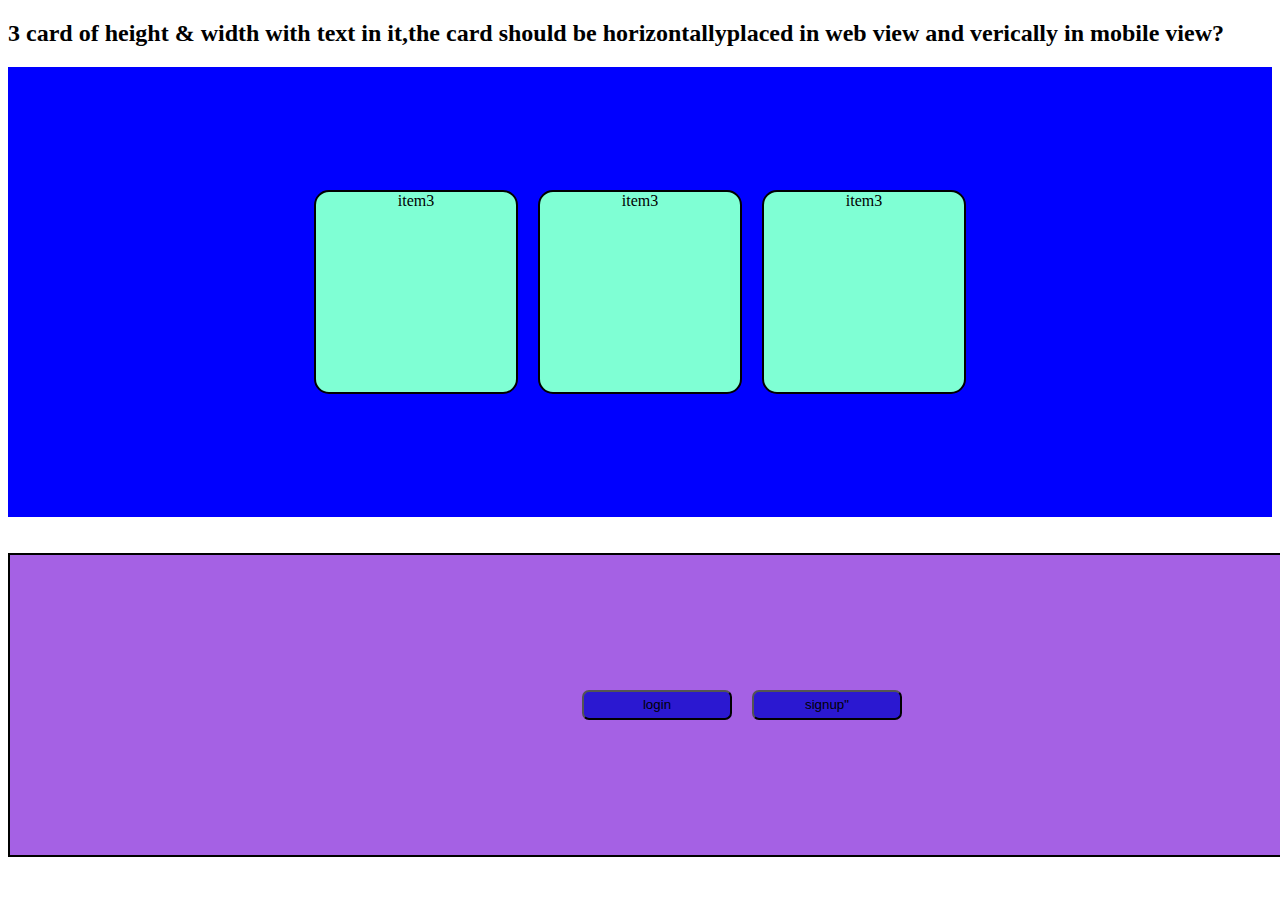
<file: q3.html>
<!DOCTYPE html>
<html lang="en">
<head>
    <meta charset="UTF-8">
    <meta http-equiv="X-UA-Compatible" content="IE=edge">
    <meta name="viewport" content="width=device-width, initial-scale=1.0">
    <title>day4 page2</title>
    <link rel="stylesheet" href="1.css">
</head>
<body>
    <h2>3 card of height & width with text in it,the card should be horizontallyplaced in web view and verically in mobile view?</h2>
    <div class="container">
        <h3>we are in mobile view</h3>
        <div class="box">item3</div>
        <div class="box">item3</div>
        <div class="box">item3</div>
    </div>
    <br>
    <br>
    <div class="button">

        <input class="login"type="button" value="login" placeholder="login">
        <input class="signup"type="button" value=signup" placeholder="signup">
    </div>
</body>
</html>
</file>
<file: 1.css>
.container{
    width: 100%;
    height: 50vh;
    display:flex;
    background-color: blue;
    align-items: center;
    justify-content: center;
    /* flex-direction: row; */
}
.container h3{
    display: none;
}
.box{
    width: 200px;
    height: 200px;
    border: 2px solid black;
    border-radius: 15px ;
    background-color: aquamarine;
    margin: 3px 10px;
   text-align: center;
   
}
.button{
    margin:0px;
    background-color: rgb(165, 97, 228);
    border: 2 px solid black;
    width:100%;
    height:100px;
    display: flex;
    padding: 100px;
    align-items: center;
    justify-content: center;
    border: 2px solid black;
}
.login,.signup{
    background-color: blue;
    width: 150px;
    height: 30px;
    border-radius: 7px;
    margin: 10px;
}

@media (min-width:350px) and (max-width:600px){
    .container{
        flex-direction: column;
    }
    .container h3{
display: contents;
    }
    .button{
        flex-direction: column;

    }
    .login{
        background-color:green ;
    }
    .signup{
        background-color:green ;
    }
}
@media (min-width:601px) and (max-width:850px){
    .button{
        flex-direction: column;

    }
    .login{
        background-color:rgb(205, 24, 36);
    }
    .signup{
        background-color:rgb(205, 24, 36) ;
    }
}
@media (min-width:850px){
    .button{
        flex-direction:row;

    }
    .login{
        background-color:rgb(43, 24, 209) ;
    }
    .signup{
        background-color:rgb(43, 24, 209) ;
    }
}
</file>
